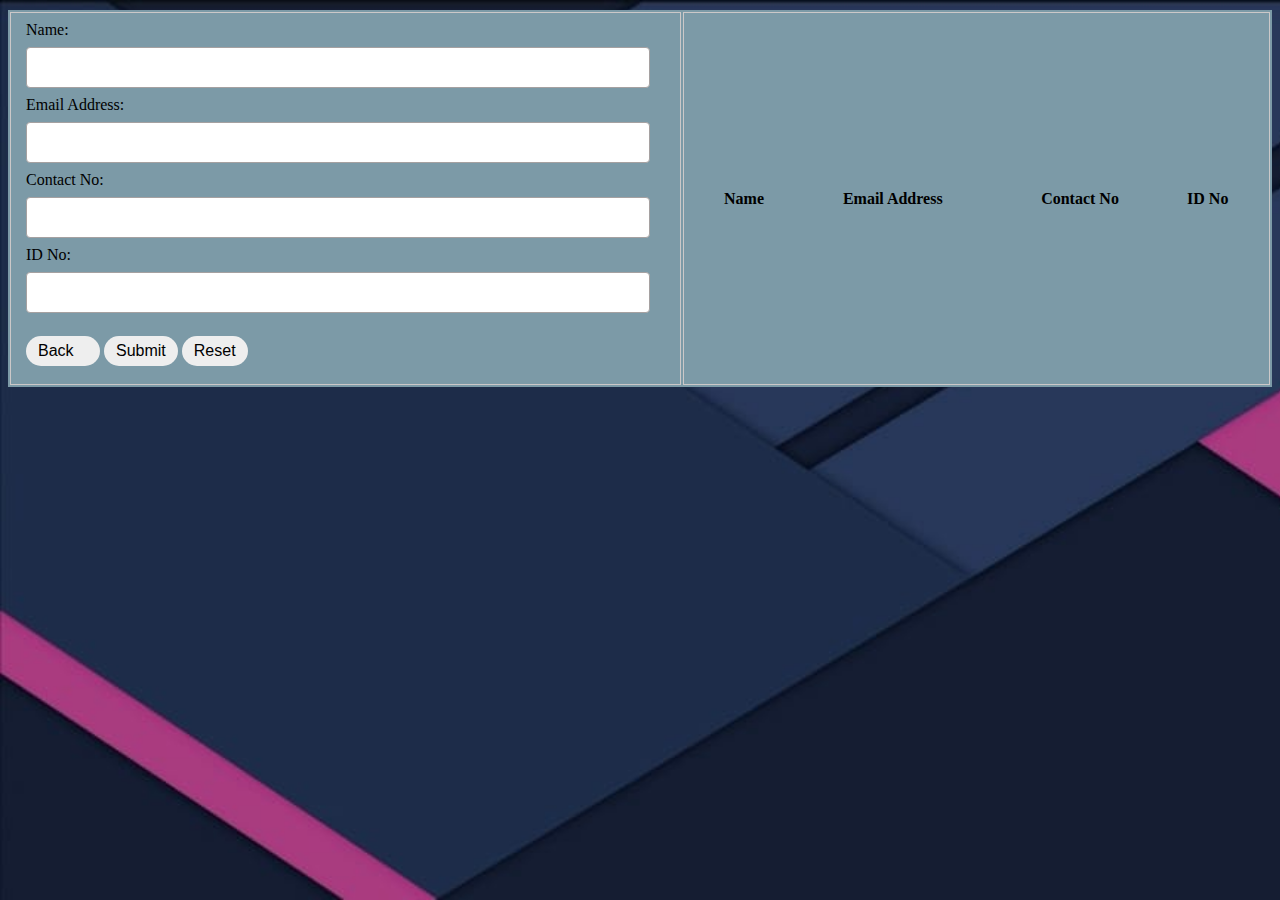
<file: index1.html>
<!DOCTYPE html>
<head>
    <title>Crud Operation</title>
    <link type="text/css" rel="stylesheet" href="style2.css"
</head>

<body>
    <table>
        <tr>
            <td>
                <form autocomplete="off" onsubmit="onFormSubmit()">
                    <div>
                        <label for="productCode">Name:</label>
                        <input type="text" name="productCode" id="productCode">
                    </div>
                    <div>
                        <label for="product">Email Address:</label>
                        <input type="text" name="product" id="product">
                    </div>
                    <div>
                        <label for="qty">Contact No:</label>
                        <input type="number" name="qty" id="qty">
                    </div>
                    <div>
                        <label for="perPrice">ID No:</label>
                        <input type="number" name="perPrice" id="perPrice">
                    </div>

                    <div class="form_action--button">
                        <input type="Back" value="Back">
                        <input type="submit" value="Submit">
                        <input type="reset" value="Reset">
                    </div>
                </form>

                <td>
                    <table class="list" id="storeList">
                        <thead>
                            <tr>
                                <th>Name</th>
                                <th>Email Address</th>
                                <th>Contact No</th>
                                <th>ID No</th>
                            </tr>
                        </thead>
                        <tbody>

                        </tbody>
                    </table>
                </td>
            </td>
        </tr>
    </table>
    <script type="text/javascript" src="./script.js"></script>
</body>
</html>
</file>
<file: style2.css>
body{
    background-image: url('background.jpeg');
    background-repeat: no-repeat;
    background-attachment: fixed;
    background-size: cover;
}

table{
    width: 100%;
    margin: 10px auto;
    background: rgb(124,154,167);
}

table.list{
    text-align: center;
    width: 100%;
}

td{
    border: 1px solid rgb(204,200,200);
    text-align: left;
    padding: 8px 15px;
}

tr:nth-child(even), table.list thread> tr{
    background-color: rgb(204,200,200);
}

input[type="text"],input[type="number"]{
    width:91%;
    padding:12px 20px;
    margin:8px 0;
    display: inline-block;
    border: 1px solid rgb(165,161,161);
    border-radius: 4px;
}

input[type="submit"],input[type="reset"] {
    background: #eee;
    padding:6px 12px;
    margin:15px 0 10px;
    display: inline-block;
    border: none;
    border-radius: 30px;
    font-size: 1rem;
    cursor: pointer;
    outline: none;
}


input[type="Back"]{
    background: #eee;
    padding:6px 12px;
    width: 50px;
    margin:15px 0 10px;
    display: inline-block;
    border: none;
    border-radius: 30px;
    font-size: 1rem;
    cursor: pointer;
    outline: none;
}





input[type="submit"]:hover{
    background: #4b99d8;
}

input[type="reset"]:hover{
    background: #4b99d8;
}
input[type="Back"]:hover{
    background: #4b99d8;
}

button{
    background: #eee;
    padding:6px 12px;
    margin:15px 0 10px;
    display: inline-block;
    border: none;
    border-radius: 30px;
    font-size: 1rem;
    cursor: pointer;
    outline: none;
}

button:hover{
    background:#4b99d8 ;
}
</file>
